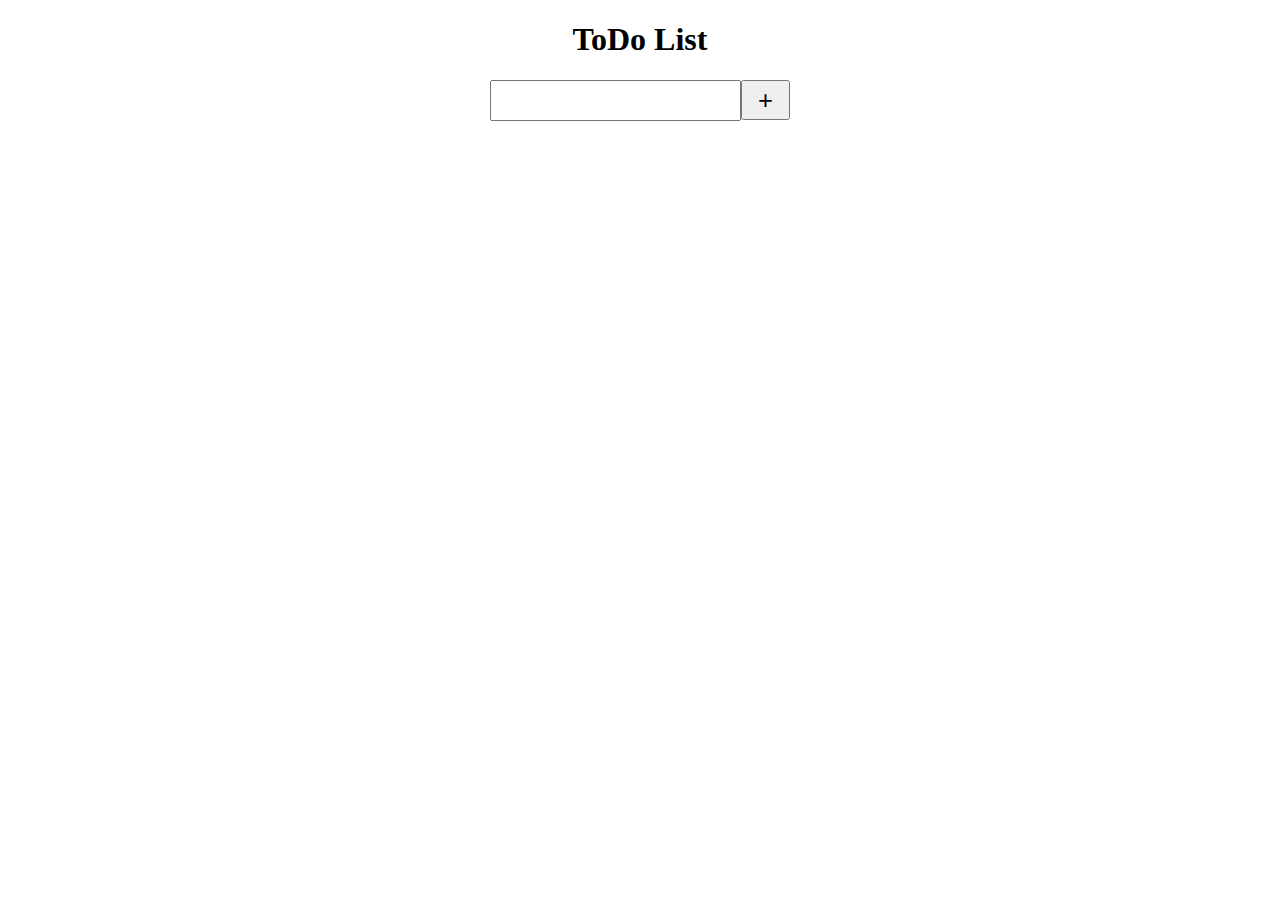
<file: exercicios/toDoList/index.html>
<!DOCTYPE html>
<html lang="en">

<head>
  <meta charset="UTF-8">
  <meta http-equiv="X-UA-Compatible" content="IE=edge">
  <meta name="viewport" content="width=device-width, initial-scale=1.0">
  <link rel="stylesheet" href="style.css">
  <title>ToDO List</title>
</head>

<body>
  <h1>ToDo List</h1>
  <form action="" data-new-list-form class="container" id="form">
    <input data-new-list-input type="text" id="input" />
    <button id="add">+</button>
  </form>
  <div class="to-dos" id="toDoContainer" data-list></div>
  <script src="app.js"></script>
</body>

</html>
</file>
<file: exercicios/toDoList/style.css>
body{
  margin: 0;
  padding: 0;
  font-family: verdana;
}
h1{
  text-align: center;
}
.container{
  width: 300px;
  margin: 0 auto;
  display: flex;
  align-items: center;
  justify-content: center;
  margin-bottom: 20px;
}
.container input{
  width: 250px;
  height: 35px;
  font-size: 1.1rem;
}
.container button{
  width: 50px;
  height: 40px;
  font-size: 1.6rem;
  font-weight: 500;
}
.to-dos{
  width: 300px;
  margin: 0 auto;
  display: flex;
  flex-direction: column;
  margin-bottom: 20px;
 }
</file>
